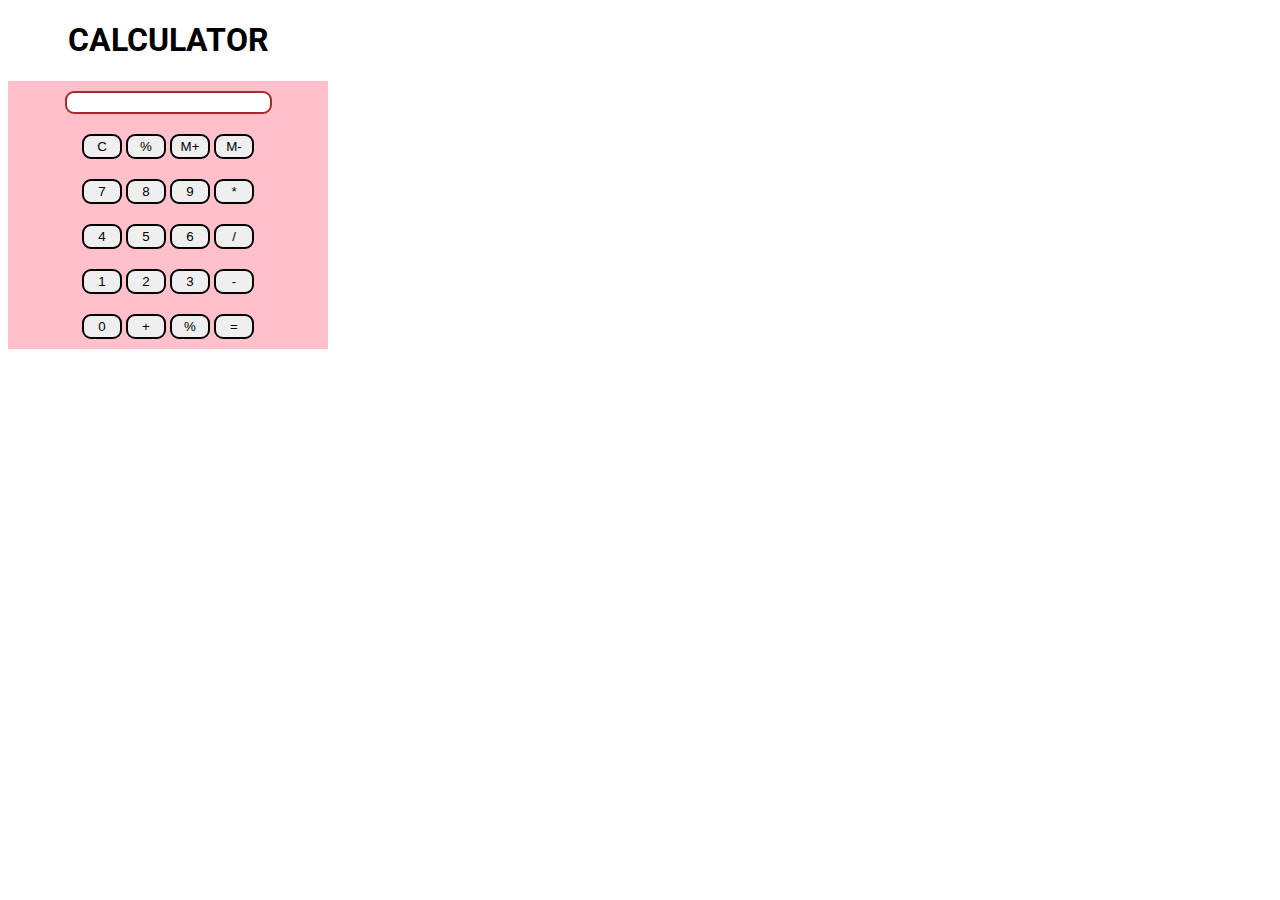
<file: index1.html>
<!DOCTYPE html>
<html>
    <head>
        <meta charset="utf-8">
    <meta name="viewport" content="width=device-width">
    <title>replit</title>  
    <link href="index1.css" rel="stylesheet" type="text/css" />
    <link href="utils.css" rel="stylesheet" type="text/css" />
</head>
<body>
    <h1 class="text-center">CALCULATOR</h1>
    <div class="container flex flex-col item-center bg-red mx-auto m-w-20">
        <div class="row" align="center">
            <input class="input" type="text"/>
        </div>
        <div class="row" align="center">
            <button class="button">C</button>
            <button class="button">%</button>
            <button class="button">M+</button>
            <button class="button">M-</button>
            </div>
    <div class="row" align="center">
        <button class="button">7</button>
        <button class="button">8</button>
        <button class="button">9</button>
        <button class="button">*</button>
        </div>
        <div class="row" align="center">
            <button class="button">4</button>
            <button class="button">5</button>
            <button class="button">6</button>
            <button class="button">/</button>
            </div>
            <div class="row" align="center">
                <button class="button">1</button>
                <button class="button">2</button>
                <button class="button">3</button>
                <button class="button">-</button>
                </div>
            <div class="row" align="center">
                <button class="button">0</button>
                <button class="button">+</button>
                <button class="button">%</button>
                <button class="button">=</button>
                </div>
    <script src="index1.js"></script>
</body>
</html>
</file>
<file: index1.css>
@import url('https://fonts.googleapis.com/css2?family=Roboto:wght@300&display=swap');
html,body{
    height: 50%;
    width: 50%;
    font-family:'Roboto', sans-serif;
}
.button{
    padding: 3px;
    width: 40px;
    margin: 0,10px;
    border:2px solid black;
    border-radius: 9px;
    cursor:pointer;
}
.row{
    margin: 10px 0;

}
.row input{
    font-size: 15px;
    margin: 0;
    padding: 13 px 0px;
    border: 2px solid brown;
    border-radius: 9px;
}
</file>
<file: utils.css>
.text-center{
    text-align: center;
}
.bg-red{
    background:pink;
}
.mx-auto{
    margin: auto;
}
.flex{
    display:flex;

}
.flex-col{
    flex-direction:column;

}
.items-center{
    align-items:center;
}
</file>
